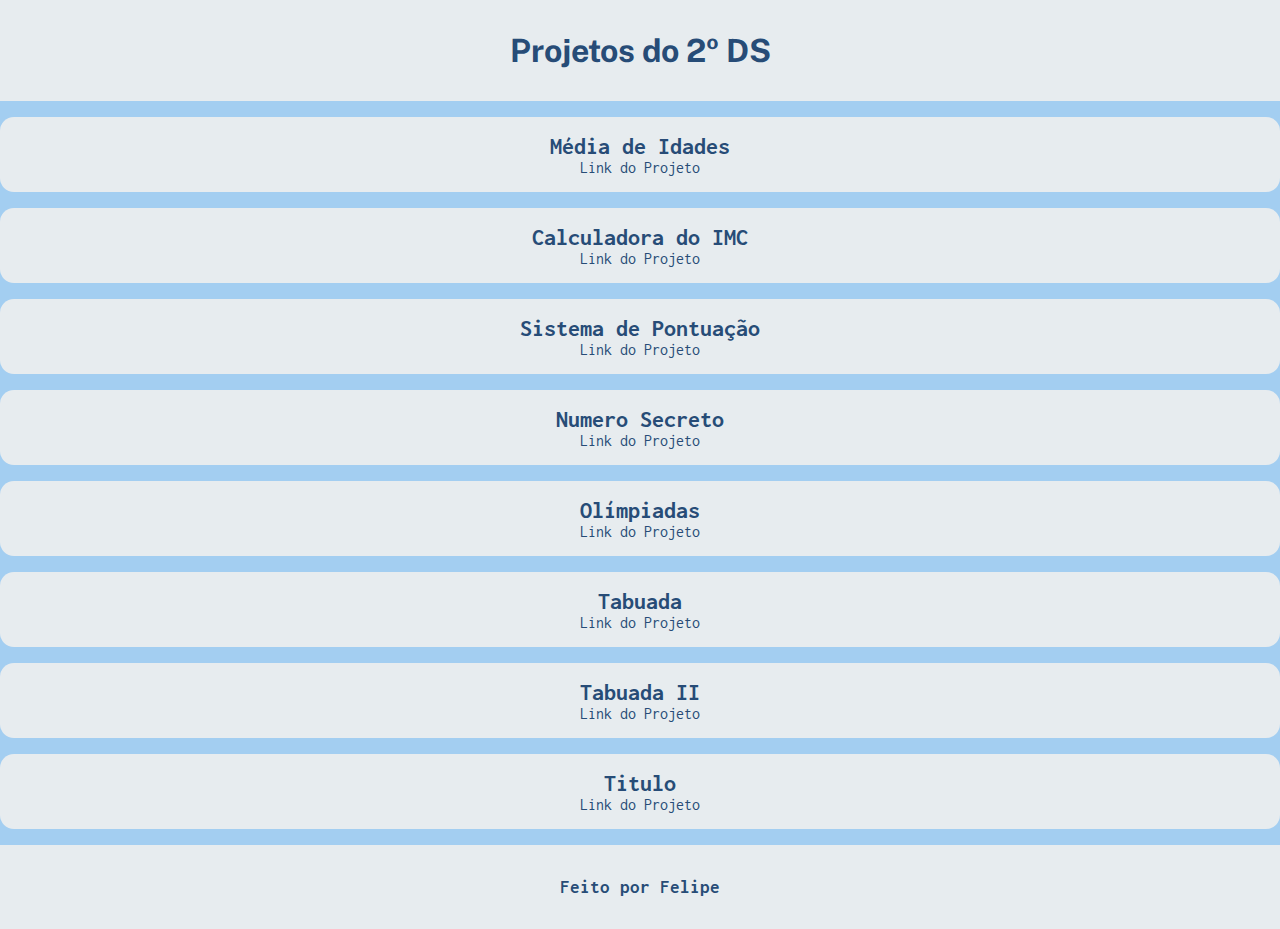
<file: index.html>
<!DOCTYPE html>
<html lang="pt-br">
<head>
    <meta charset="UTF-8">
    <meta name="viewport" content="width=device-width, initial-scale=1.0">
    <title>Projetos de Front-end</title>
    <link rel="stylesheet" href="style.css">
</head>
<body>
    <header>
        <h1>Projetos do 2º DS</h1>
        </header>
        <main>
            <section class="projetos">
                <div class="cartao">
                    <h2> Média de Idades</h2>
                    <a href="programa01.html"> Link do Projeto</a>
                </div>
           
       
                <div class="cartao">
                    <h2> Calculadora do IMC</h2>
                    <a href="programa02.html"> Link do Projeto</a>
                </div>
           
   
                <div class="cartao">
                    <h2> Sistema de Pontuação</h2>
                    <a href="programa03.html"> Link do Projeto</a>
                </div>
           
       
                <div class="cartao">
                    <h2>Numero Secreto </h2>
                    <a href="programa08.html"> Link do Projeto</a>
                </div>
           
       
                <div class="cartao">
                    <h2> Olímpiadas</h2>
                    <a href="programa05.html"> Link do Projeto</a>
                </div>
           
       
           
                <div class="cartao">
                    <h2>Tabuada </h2>
                    <a href="programa06.html"> Link do Projeto</a>
                </div>
       
                <div class="cartao">
                    <h2> Tabuada II</h2>
                    <a href="programa07.html"> Link do Projeto</a>
                </div>
           
       
       
                <div class="cartao">
                    <h2> Titulo </h2>
                    <a href="#"> Link do Projeto</a>
                </div>
                <footer>
                    <h3> Feito por <a href="https://github.com/felipecardosopacheco">Felipe</a></h3>
                </footer>
            </section>
        </main>


</body>
</html>
</file>
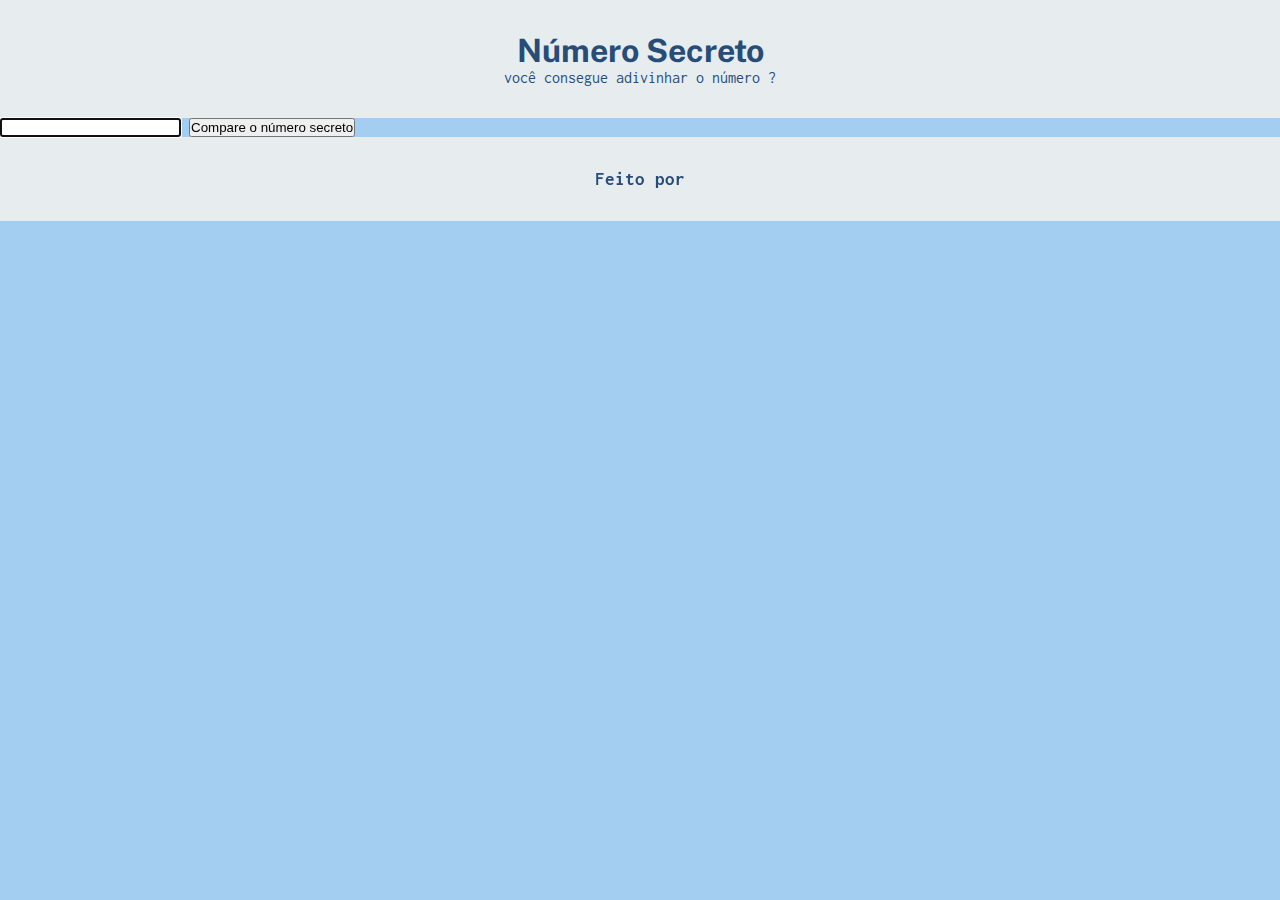
<file: NumeroSecreto.html>
<!DOCTYPE html>
<html lang="pt-br">

<head>
    <meta charset="UTF-8">
    <meta name="viewport" content="width=device-width, initial-scale=1.0">
    <title> NúmeroSecreto </title>
    <link rel="stylesheet" href="style.css">
</head>

<body>
    <header>
        <h1> Número Secreto </h1>
        <p> você consegue adivinhar o número ? </p>
    </header>
    <main class="principal-numero">
        <input class="numero-inpet" type="text">
        <button class="principal-botao"> Compare o número secreto </button>
    </main>
    <footer>
        <h3> Feito por <a href="https://github.com/felipecardosopacheco"&gt; Felipe></h3>
    </footer>
    <script>

        function sorteiaNumero() {
            return Math.round(Math.random() * 100)
        }

        function criaListaNumeros(quantidade) {
            let listaSegredos = []
            let numero = 1
            while (numero <= quantidade) {
                numeroAleatorio = sorteiaNumero()
                let achou = false

                for (let i = 0; i < listaSegredos.length; i++) {
                    if (listaSegredos[i] == numeroAleatorio) {
                        achou = true
                        break
                    }
                }
                if (achou == false) {
                    listaSegredos.push(numeroAleatorio)
                    numero++
                }
            }
            return listaSegredos
        }

        let segredos = criaListaNumeros(5)
        console.log(segredos)
        let campoNumero = document.querySelector('input');
        campoNumero.focus()

        function verifica() {
            let acertou = false

            for (let i = 0; i < segredos.length; i++) {
                if (segredos[i] == campoNumero.value) {
                    alert('Você acertou!')
                    acertou = true
                    break
                }
            }
            if (!acertou) {
                alert('Você errou!')
            }
        }

        let numeroBotao = document.querySelector('button')
        numeroBotao.onclick = verifica

    </script>
</body>
</html>
</file>
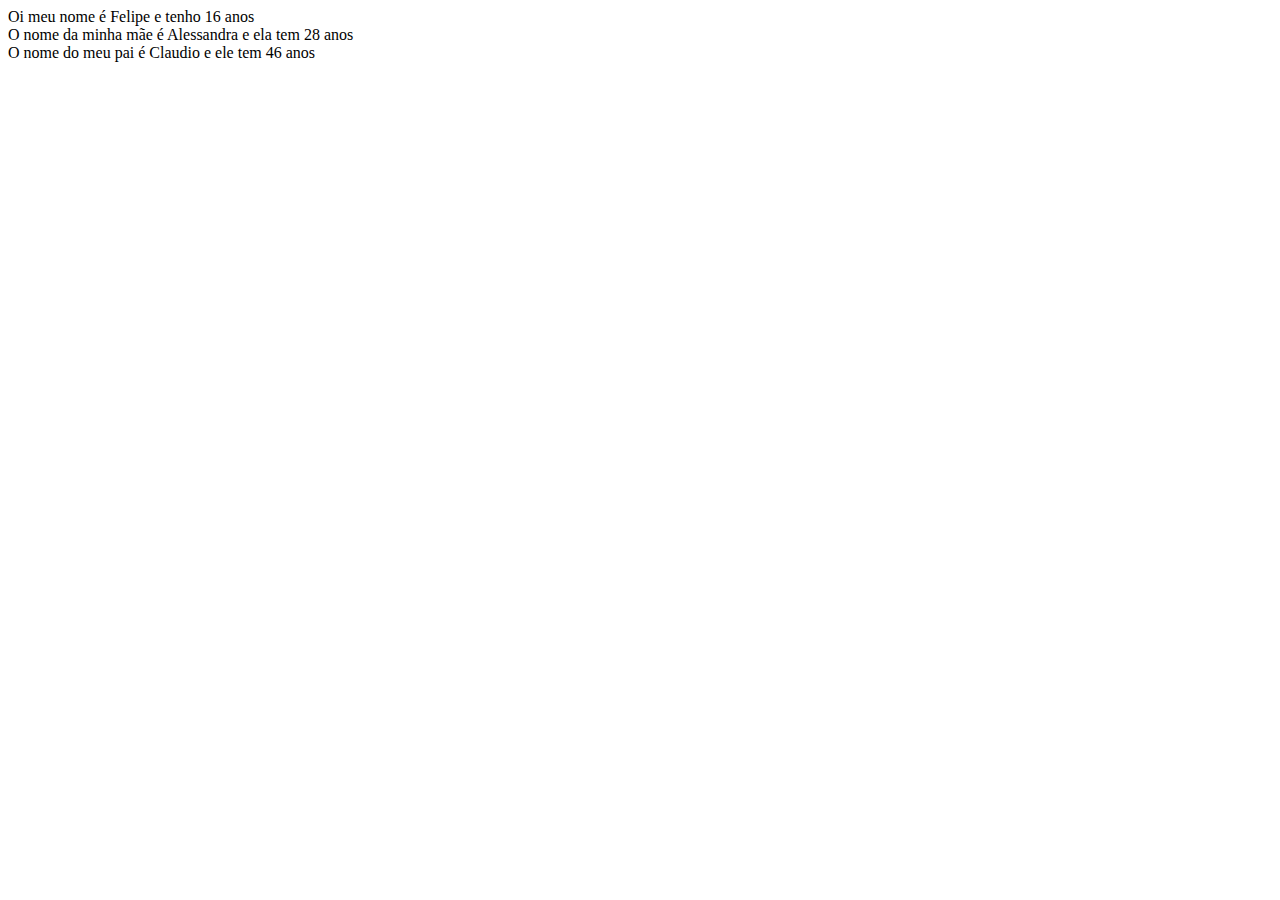
<file: programa01.html>
<!DOCTYPE html>
<html lang="Pt-br">
<head>
    <meta charset="UTF-8">
    <meta name="viewport" content="width=device-width, initial-scale=1.0">
    <title>Programa 01</title>
</head>
<body>
    <script>

        function pulalinha() {
            document.write('<br>')
        }

        function mostrar(texto){
            document.write(texto)
            pulalinha()
        }

        let ano = 2024
        let minhaIdade = ano - 2008
        const maeIdade = ano - 1996
        const paiIdade = ano - 1978

        mostrar(`Oi meu nome é Felipe e tenho ${minhaIdade} anos`)
        mostrar(`O nome da minha mãe é Alessandra e ela tem ${maeIdade} anos`)
       mostrar(`O nome do meu pai é Claudio e ele tem ${paiIdade} anos`)
       pulalinha()

        let media = (minhaIdade + maeIdade + paiIdade)
      mostra(`A média das idades da minha familia é: ${media} `)
      pulalinha()
      ano = 2030

        mostrar('Em 2030 minha familia terá: ' + '')
        mostrar(`Eu terei ${ano - 2008} anos `)
        mostrar(`Minha mãe terá ${ano - 1996} anos `)
        mostrar(`Meu pai terá ${ano - 1978} anos `)
    </script>
</body>
</html>
</file>
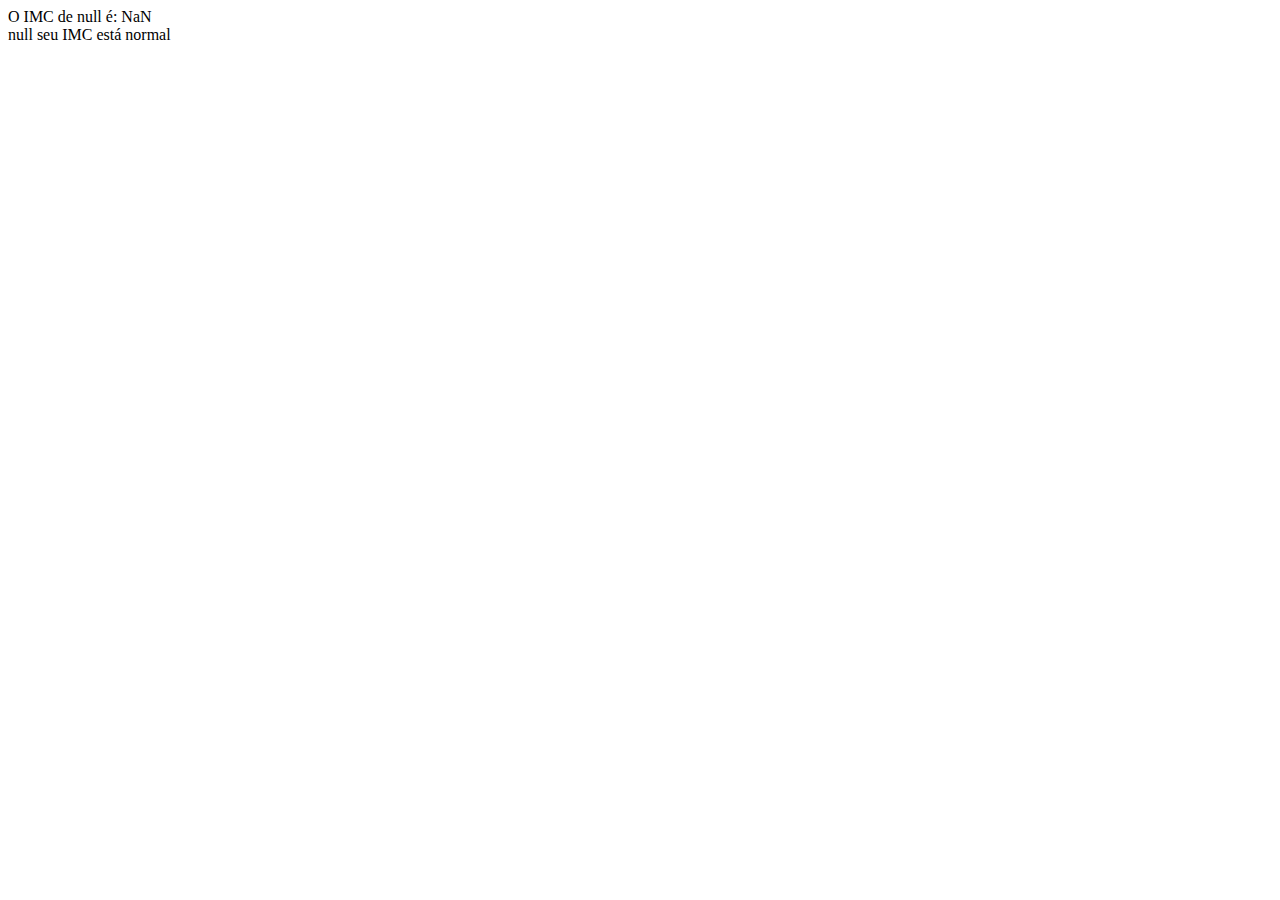
<file: programa02.html>
<!DOCTYPE html>
<html lang="Pt-br">
<head>
    <meta charset="UTF-8">
    <meta name="viewport" content="width=device-width, initial-scale=1.0">
    <title>Programa II</title>
</head>
<body>
    <script>
        function pulalinha() {
            document.write('<br>')
        }

        function mostrar(texto){
            document.write(texto)
            pulalinha()
        }

        function calculaIMC (altura,peso){
        return imc = peso/ (altura * altura)
        }

        let pesoFelipe = 68
        let alturaFelipe = 1.80

    
        let pesoClaudia = 68
        let alturaClaudia = 1.68

        let nome = prompt(`Qual é o seu nome?`)
        let alturaImformada = prompt(`${nome} você poderia me informar a sua altura? (Use ponto e não vìrgula para informar)`)
        let pesoInformado = prompt (`${nome} você poderia me informar o seu peso?`)

        mostrar(`O IMC de ${nome} é: ${ calculaIMC(alturaImformada, pesoInformado)}`)

        //mostrar (`O imc da Felipe é: ${calculaIMC(1.70, 68)}`)

        if( imc < 18.5){
            mostrar(`${nome}, seu IMC está abaixo do normal`)
        } else if( imc > 25 ){
            mostrar(`${nome} seu IMC está acima do normal`)
        } else {
            mostrar(`${nome} seu IMC está normal`)
        }

        
    </script>
    
</body>
</html>
</file>
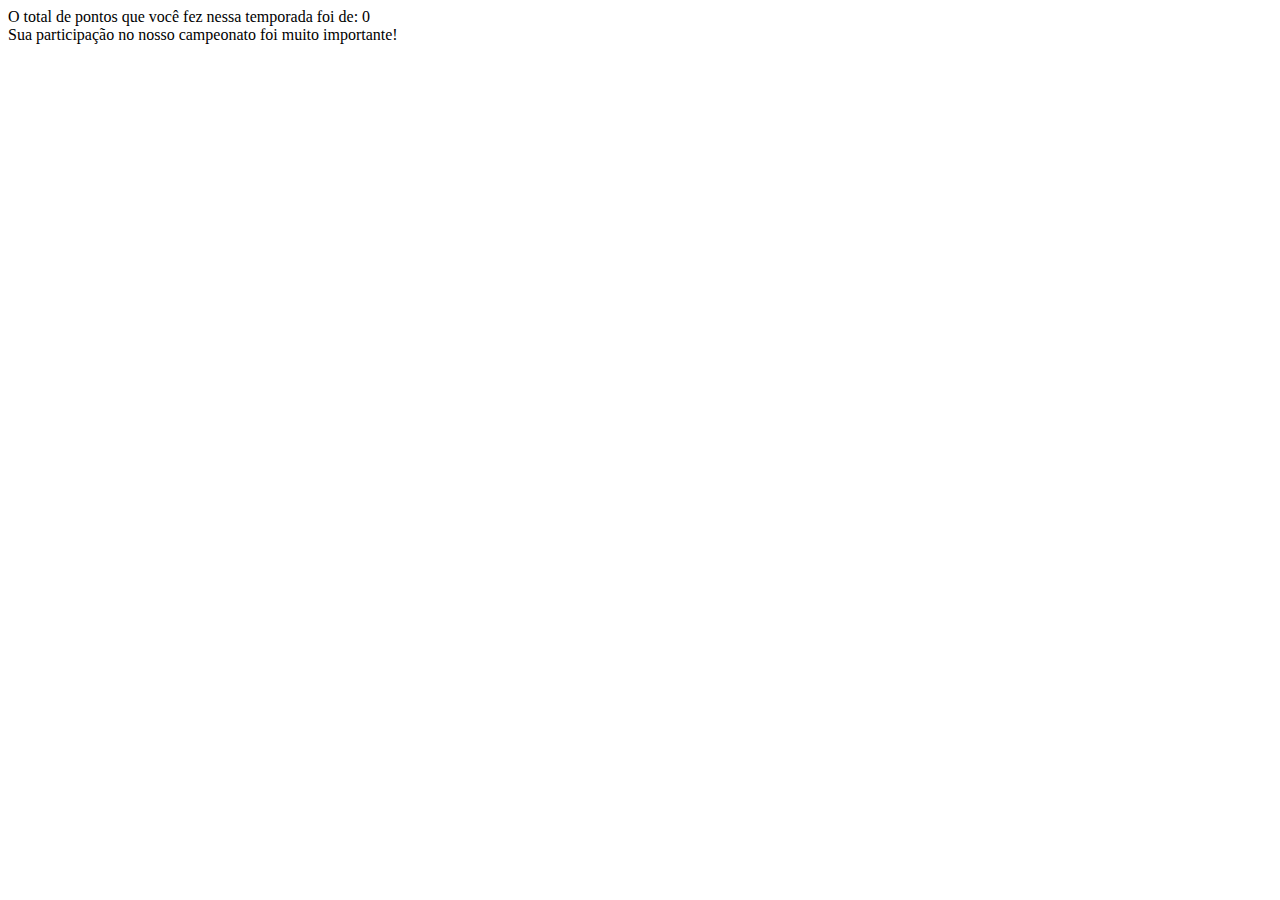
<file: programa03.html>
<!DOCTYPE html>
<html lang="Pt-br">
<head>
    <meta charset="UTF-8">
    <meta http-equiv="X-UA-Compatible" content="IE=edge">
    <meta name="viewport" content="width=device-width, initial-scale=1.0">
    <title>Sistema de pontuação</title>
</head>
<body>
    <script>
         function pulalinha() {
            document.write('<br>')
        }

        function mostrar(texto){
            document.write(texto)
            pulalinha()
        }

        const medalhasOuro = prompt ('Quantas medalhas de ouro você ganhou?')
        const medalhasPrata = prompt ('Quantas medalhas de prata você ganhou?')
        const medalhasBronze = prompt ('Quantas medalhas de bronze você ganhou?')
        const provasNadadas = prompt ('Quantas provas você nadou?')

        let pontos = (medalhasOuro * 5) + (medalhasPrata * 3) + (medalhasBronze * 2) + provasNadadas

        mostrar(` O total de pontos que você fez nessa temporada foi de: ${pontos} `)

         if(pontos > 30){
                mostrar('Você consquistou o troféu de 1º LUGAR!!')
         } else if(pontos == 30) {
                mostrar('Você consquistou o troféu de 2º LUGAR!!')
         } else if(pontos < 30 && pontos > 25){
            mostrar('Você consquistou o troféu de 3º LUGAR!!')
         } else {
                 mostrar ('Sua participação no nosso campeonato foi muito importante!')
         }
    </script>
</body>
</html>
</file>
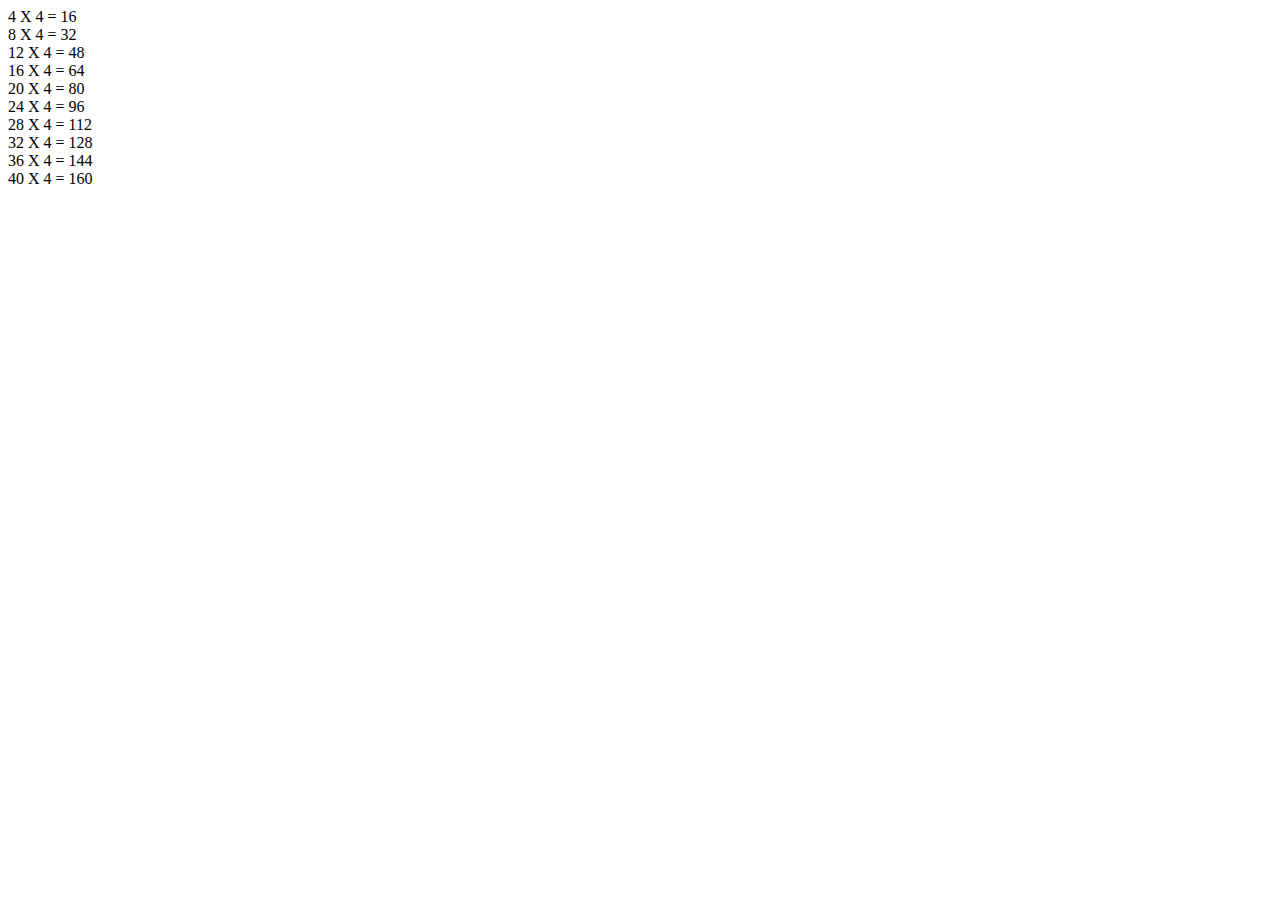
<file: programa06.html>
<!DOCTYPE html>
<html lang="Pt-br">
<head>
    <meta charset="UTF-8">
    <meta name="viewport" content="width=device-width, initial-scale=1.0">
    <title>Document</title>
</head>
<body>

<script>
function pulaLinha() {
document.write('<br>')
}

function mostrar(texto){
document.write(texto)
pulaLinha()
}

let multiplicador = 4

while(multiplicador <= 40 ){
mostrar(` ${multiplicador} X 4 = ${multiplicador * 4}`)
multiplicador = multiplicador + 4
}
</script>
</body>
</html>
</body>
</html>
</file>
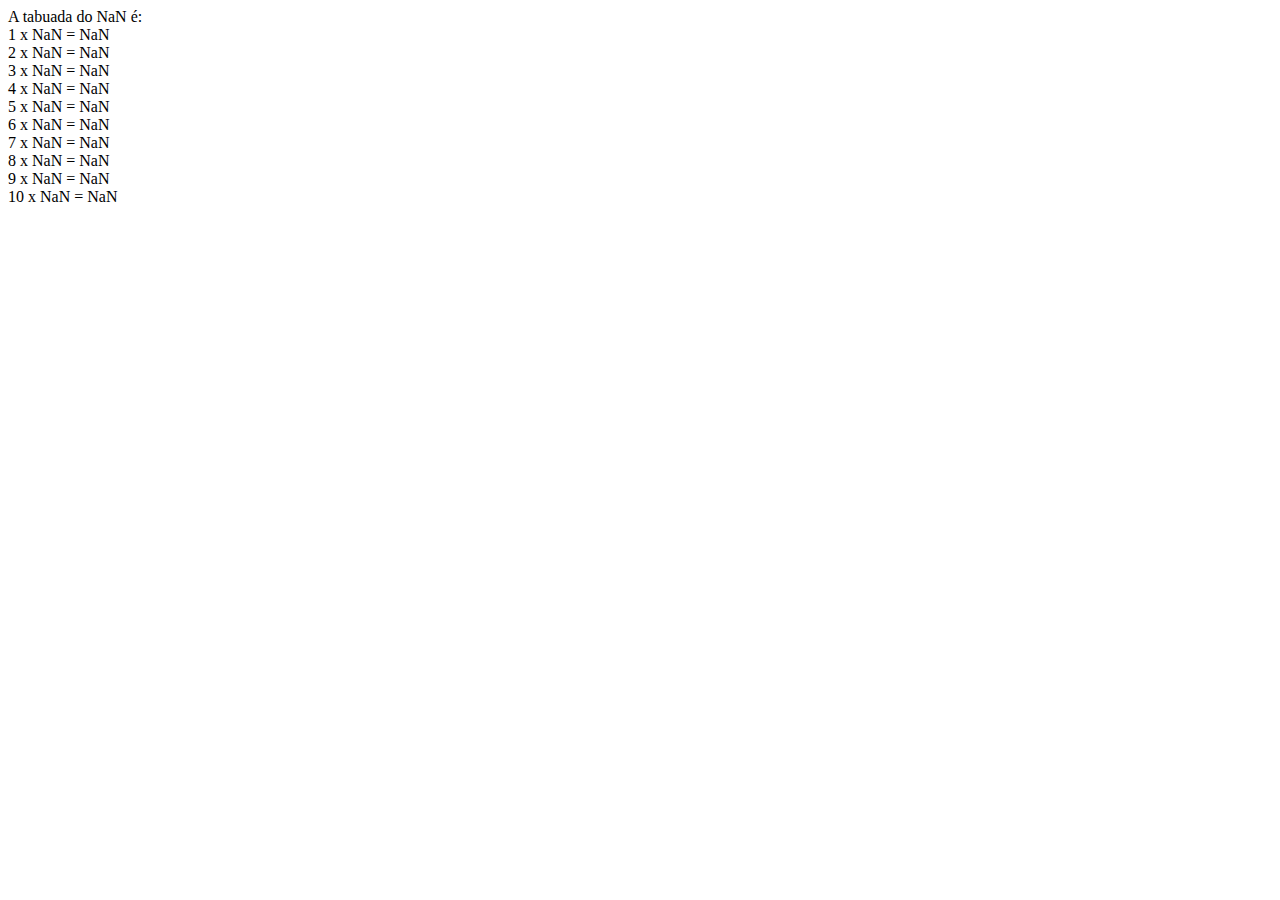
<file: programa07.html>
<!DOCTYPE html>
<html lang="pt-br">
<head>
    <meta charset="UTF-8">
    <meta http-equiv="X-UA-Compatible" content="IE=edge">
    <meta name="viewport" content="width=device-width, initial-scale=1.0">
    <title>Tabuada II</title>
</head>
<body>
    <script>
       function pulaLinha() {
            document.write('<br>')
        }

        function mostrar(texto){
            document.write(texto)
            pulaLinha()
        }

        let tabuada = parseInt(prompt('Qual tabuada você deseja?'))

        mostrar(`A tabuada do ${tabuada} é:`)
       
        for(let i = 1; i <= 10; i++){
            mostrar(`${i} x ${tabuada} = ${i * tabuada}`)
        }
    </script>
</body>
</html>
</file>
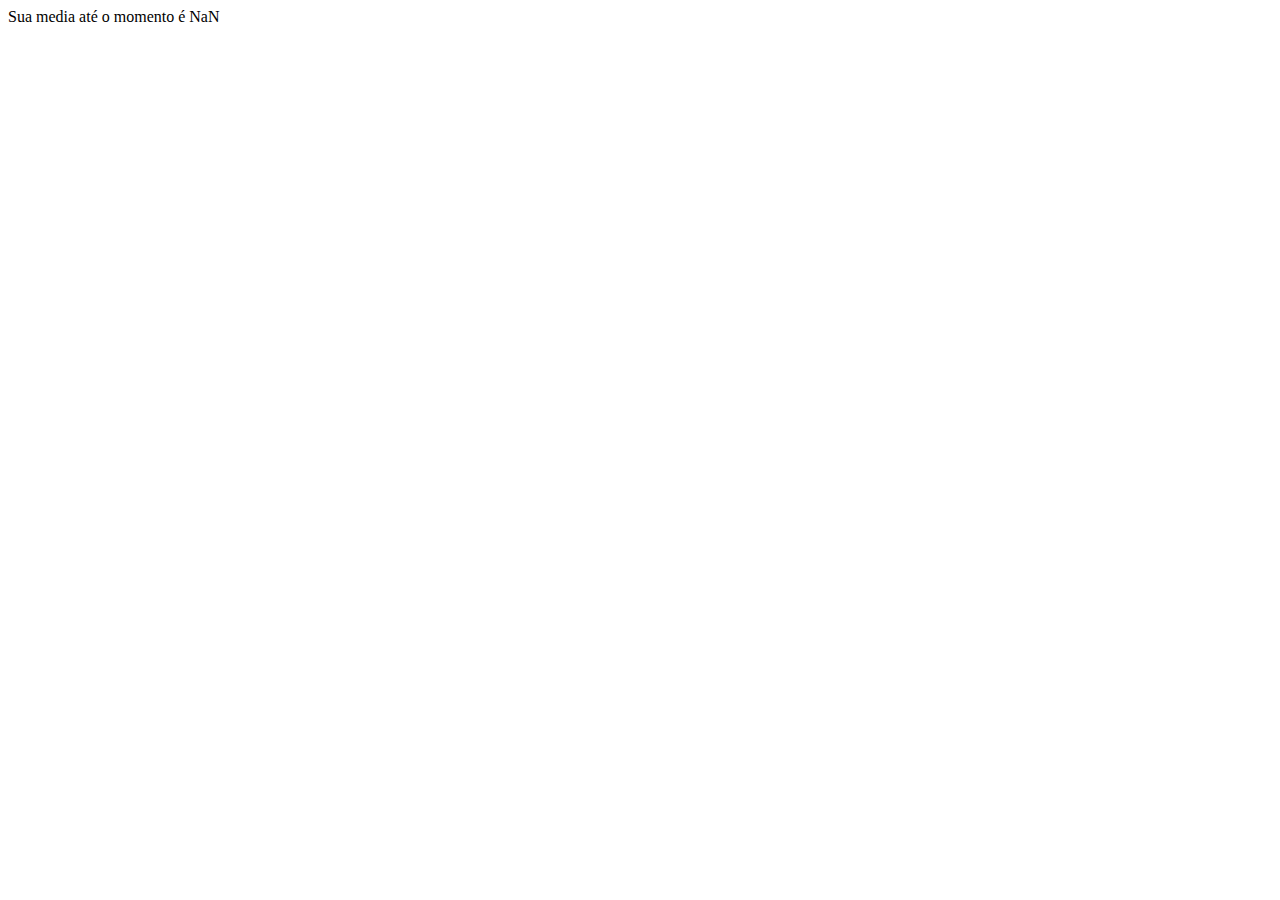
<file: programa08.html>
<!DOCTYPE html>
<html lang="Pt-br">
<head>
    <meta charset="UTF-8">
    <meta name="viewport" content="width=device-width, initial-scale=1.0">
    <title>Tabuada 2</title>
</head>
<body>

<script>
function pulaLinha() {
document.write('<br>')
}

function mostrar(texto){
document.write(texto)
pulaLinha()
}

let materia = prompt(`Qual disciplina você quer saber a média?`)

let trimestres = prompt(`Quantos trimestres você ja fez de ${materia}`)

let totalNotas = 0 

for(let i = 1; i <= trimestres; i++){
    let nota = prompt(`Qual a sua nota no ${i} º Trimestre? `)
    totalNotas = totalNotas + nota
}

let media = totalNotas/trimestres

mostrar (`Sua media até o momento é ${media}`)

</script>
</body>
</html>
</body>
</html>
</file>
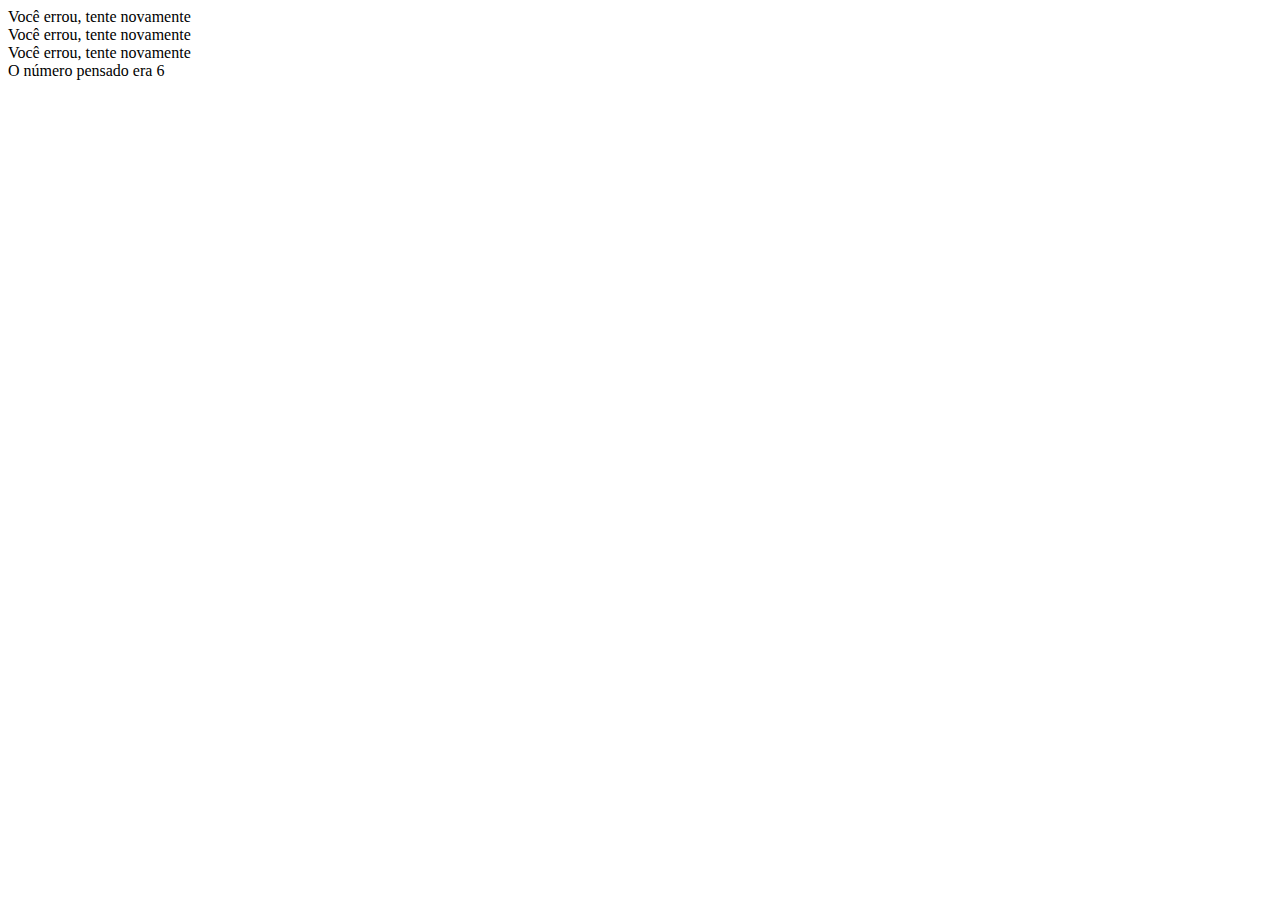
<file: programa09.html>
<!DOCTYPE html>
<html lang="pt-br">
<head>
    <meta charset="UTF-8">
    <meta http-equiv="X-UA-Compatible" content="IE=edge">
    <meta name="viewport" content="width=device-width, initial-scale=1.0">
    <title> Número Secreto II </title>
</head>
<body>
    <script>
        function pulaLinha() {
            document.write('<br>')
        }

        function mostrar(texto){
            document.write(texto)
            pulaLinha()
        }
        
        let numeroPensado = Math.round(Math.random() * 10)
        console.log(numeroPensado)

        let tentativa = 1

        while(tentativa <= 3){
            let chute = parseInt(prompt('Digite um número de 0 a 10'))

            if(numeroPensado == chute){
                mostrar('Você acertou')
                break
            }else{
                mostrar('Você errou, tente novamente')
            }

            tentativa = tentativa + 1
        }
        
        mostrar(`O número pensado era ${numeroPensado}`)

    </script>
</body>
</html>
</file>
<file: style.css>
@import url('https://fonts.googleapis.com/css2?family=Inconsolata:wght@200..900&family=Public+Sans:ital,wght@0,100..900;1,100..900&display=swap');

*{
    margin: 0;
    padding: 0;
}

:root{
    --font-titulo:"Public Sans", sans-serif;
    --fonte-texto: "Inconsolata", monospace;
    --cor-3: #e7ecefff;
    --cor-2: #274c77ff;
    --cor-4: #6096baff;
    --cor-1: #a3cef1ff;
}

body{
    background-color: var(--cor-1);
    font-family: var(--fonte-texto);
}
header, footer{
    background-color: var(--cor-3);
    text-align: center;
    padding: 2em;
    color: var(--cor-2);
}
header h1{
    font-family: var(--font-titulo);
    font-size: 2.5 em;
}
.Projetos{
    padding: 2em;
    display: flex;
    flex-direction: column;
    align-items: center;
}
.cartao{
    text-align: center;
    background-color:var(--cor-3);
    width: 100%;
    margin: 1em 0;
    color: var(--cor-2);
    padding: 1em 0;
    border-radius: 14px;
}

.cartao:hover{
    background-color:var(--cor-2);
}

.cartao a{
    text-decoration: none;
    color: var(--cor-2);
}
footer a{
    text-decoration: none;
    color: var(--cor-2);
}
</file>
